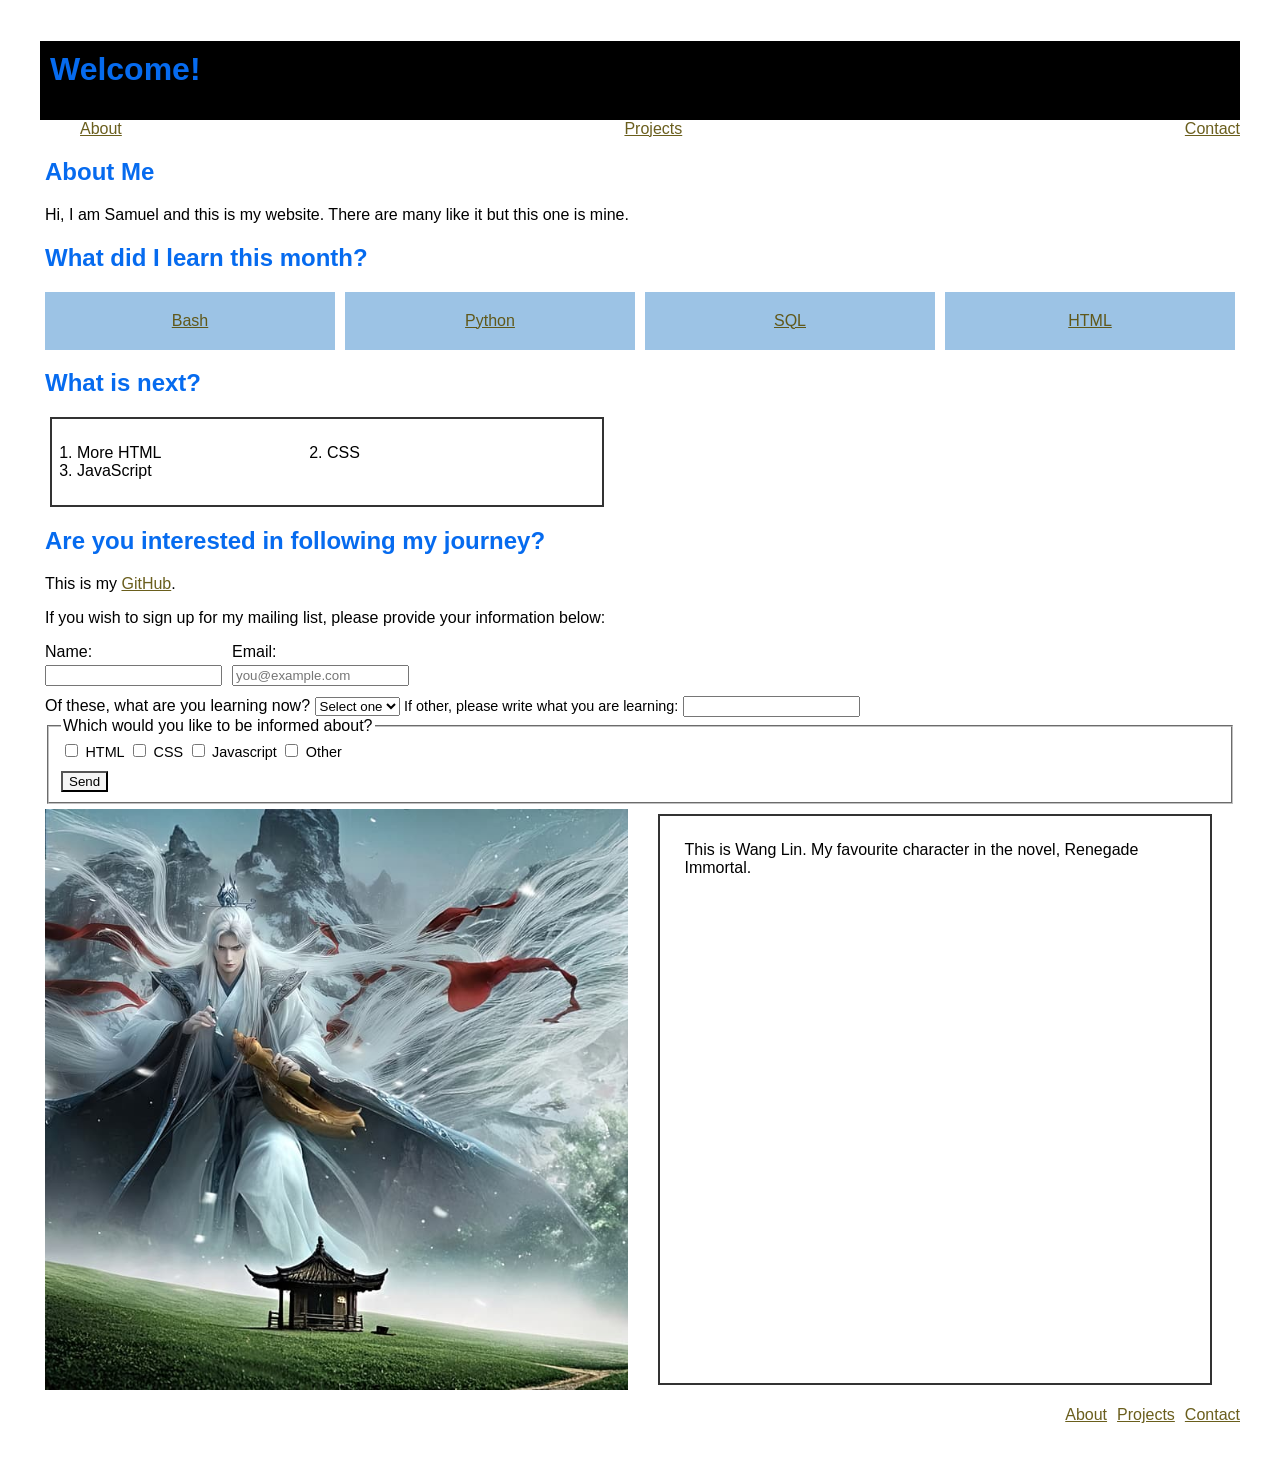
<file: index.html>
<!DOCTYPE html>
<html lang="en">
<head>
    <meta charset="UTF-8">
    <meta name="viewport" content="width=device-width, initial-scale=1.0"> <!-- This single line is what tells the browser "actually render at the device's real width." -->
    <title>Information Central</title>
    <link rel="stylesheet" href="styles.css">
</head>
<body>
    <header id="site-header">
        <h1>Welcome!</h1>
        <nav>
            <ul class="header">
                <li><a href="#">About</a></li>
                <li><a href="#">Projects</a></li>
                <li><a href="#">Contact</a></li>
            </ul>
        </nav>
    </header>
    <main>
        <section>
            <h2 class="highlight">About Me</h2>
            <p>Hi, I am Samuel and this is my website. There are many like it but this one is mine.</p>
        </section>
        <section>
            <h2 class="highlight">What did I learn this month?</h2>
            <div class="grid-example">
                <div class="grid-item"><a href="https://github.com/ssosa95/bash-practice">Bash</a></div>
                <div class="grid-item"><a href="https://github.com/ssosa95/python-basics">Python</a></div>
                <div class="grid-item"><a href="https://github.com/ssosa95/sqlite-basics">SQL</a></div>
                <div class="grid-item"><a href="https://github.com/ssosa95/html-css-basics">HTML</a></div>
            </div>
        </section>
        <section>
            <h2 class="highlight">What is next?</h2>
            <ol class="card">
                <li>More HTML</li>
                <li>CSS</li>
                <li>JavaScript</li>
            </ol>
        </section>
    </main>
    <footer>
        <section>
            <h2 class="highlight">Are you interested in following my journey?</h2>
            <p>This is my <a href="https://github.com/ssosa95">GitHub</a>.</p>
            <p>If you wish to sign up for my mailing list, please provide your information below:</p>
            <form>
            <div class="form-row">
                <div class="form-field">
                    <label for="name">Name:</label>
                    <input type="text" id="name" name="name" required>
                </div>
                <div class="form-field">
                    <label for="email">Email:</label>
                    <input type="email" id="email" name="email" required placeholder="you@example.com">
                </div>
            </div> 
            
            <label for="topic">Of these, what are you learning now?</label>
            
            <select id="topic" name="topic">
                <option value="" disabled selected>Select one</option>
                <option value="python">Python</option>
                <option value="bash">Bash</option>
                <option value="javascript">Javascript</option>
                <option value="SQL">SQL</option>
                <option value="other-dropdown">Other</option>
            </select>
            
            <label class="label-font-size" for="other-written">If other, please write what you are learning:</label>
            <input type="text" id="other-written" name="other-written">
                
            <fieldset>
                <legend>Which would you like to be informed about?</legend>
                <input type="checkbox" id="html" name="html">
                <label for="html">HTML</label>      

                <input type="checkbox" id="css" name="css">      
                <label for="css">CSS</label>

                <input type="checkbox" id="javascript" name="javascript">
                <label for="javascript">Javascript</label>

                <input type="checkbox" id="other-checkbox" name="other-checkbox">
                <label for="other-checkbox">Other</label>

                <button type="submit" class="button">Send</button>
            </fieldset>
            </form>

        
        </section>
    
        
        <section>
            <div class="description">
                <img src="images/wang-lin-renegade-immortal.jpg" alt="This is Wang Lin.">
                <p class="box">This is Wang Lin. My favourite character in the novel, Renegade Immortal.</p>
            </div>
        </section>
        <nav>
            <ul class="footer">
                <li><a href="#">About</a></li>
                <li><a href="#">Projects</a></li>
                <li><a href="#">Contact</a></li>
            </ul>
        </nav>
    </footer>
</body>
</html>
</file>
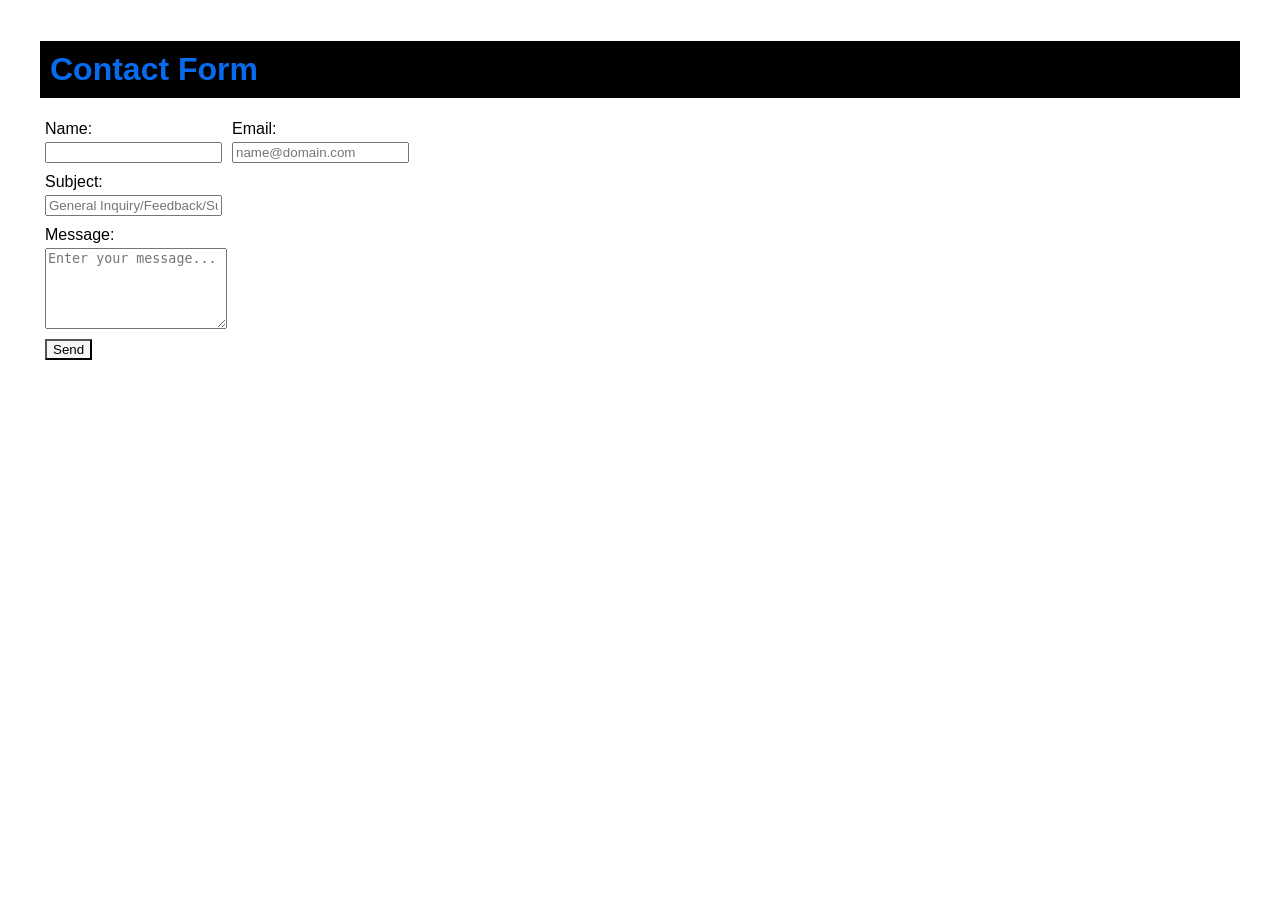
<file: contact-form.html>
<!DOCTYPE html>
<html lang="en">
<head>
    <meta charset="UTF-8">
    <meta name="viewport" content="width=device-width, initial-scale=1.0"> <!-- This single line is what tells the browser "actually render at the device's real width." -->
    <title>Contact Form</title>
    <link rel="stylesheet" href="styles.css">
</head>
<body>
    <header id="site-header">
        <h1>Contact Form</h1>       
    </header>
    <main>
    <form>
        <section>
            <div class="form-row">
                <div class="form-field">
                    <label for="name">Name:</label>
                    <input type="text" id="name" name="name" required>
                </div>
                <div class="form-field">
                    <label for="email">Email:</label>
                    <input type="email" id="email" name="email" required placeholder="name@domain.com">
                </div>
            </div>
            <div class="form-row">
                <div class="form-field">
                    <label for="subject">Subject:</label>
                    <input type="text" id="subject" name="subject" placeholder="General Inquiry/Feedback/Support">
                </div>
            </div>
            <div class="form-row">
                <div class="form-field">
                    <label for="message">Message:</label>
                    <textarea id="message" name="message" rows="5" placeholder="Enter your message..."></textarea>
                </div>
            </div> 
            <button type="submit" class="button">Send</button>
            
        
        </section>
    </form>
    </main>
</body>
</html>
</file>
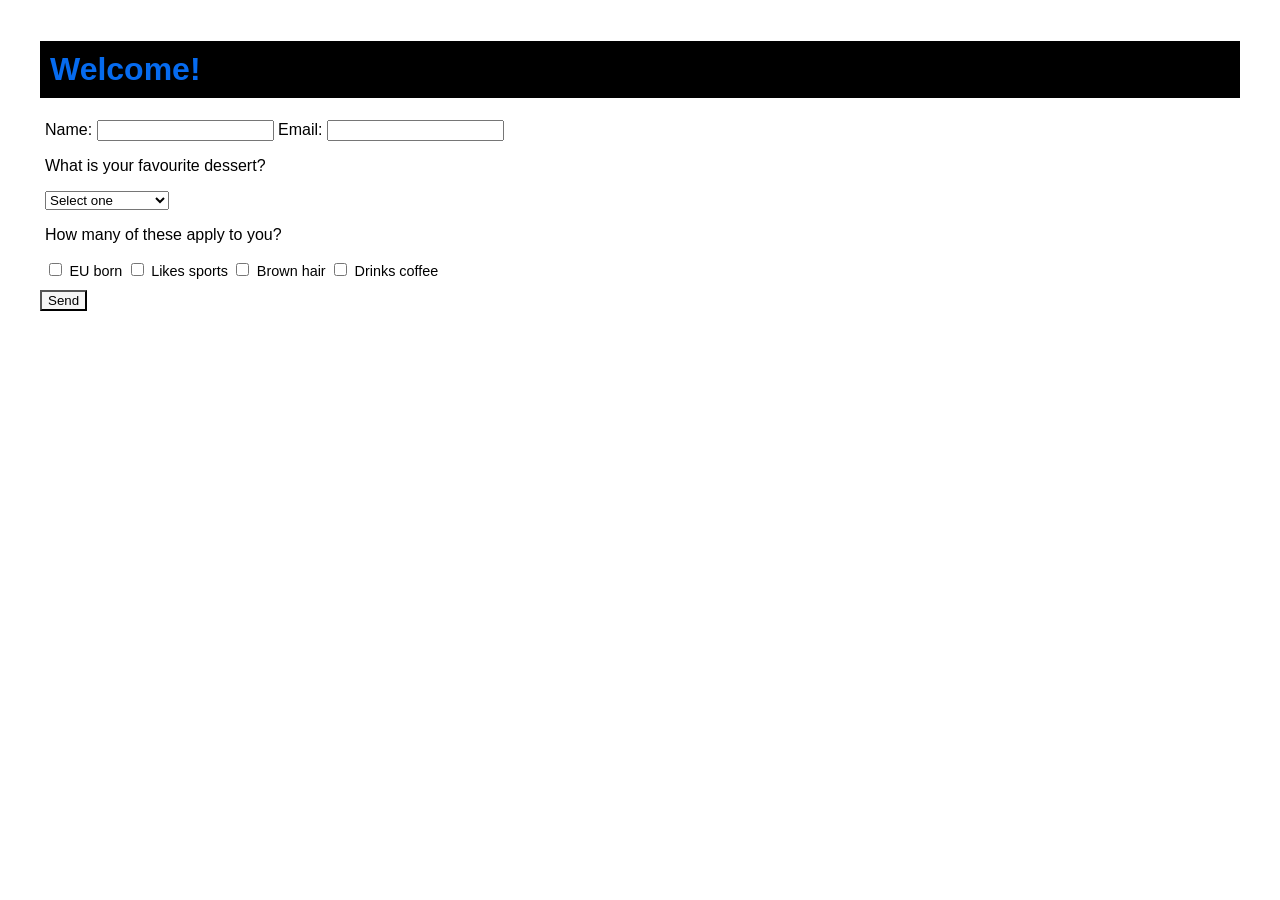
<file: form-practice.html>
<!DOCTYPE html>
<html lang="en">
<head>
    <meta charset="UTF-8">
    <meta name="viewport" content="width=device-width, initial-scale=1.0"> <!-- This single line is what tells the browser "actually render at the device's real width." -->
    <title>Form Practice</title>
    <link rel="stylesheet" href="styles.css">
</head>

<body>
    
    <header id="site-header">
        <h1>Welcome!</h1>       
    </header>
    <form>
    <main>
        <section>
            <label for="name">Name:</label>
            <input type="text" id="name" name="name">

            <label for="email">Email:</label>
            <input type="email" id="email" name="email">

            <!-- select, checkbox, etc. -->
        
        </section>
        <section>
            <p>What is your favourite dessert?</p>
            
            <select id="dessert" name="dessert">
                <option value="" disabled selected>Select one</option>
                <option value="cookies-milk">Cookies and milk</option>
                <option value="tiramisu">Tiramisu</option>
                <option value="cake-chocolate">Chocolate cake</option>
                <option value="ice-cream">Ice cream</option>

            </select>
            
        </section>
        <section>
            <p>How many of these apply to you?</p>
            
            <input type="checkbox" id="EU-born" name="EU-born">
            <label for="EU-born">EU born</label>      

            <input type="checkbox" id="Likes-sports" name="Likes-sports">      
            <label for="Likes-sports">Likes sports</label>

            <input type="checkbox" id="Brown-hair" name="Brown-hair">
            <label for="Brown-hair">Brown hair</label>

            <input type="checkbox" id="Drinks-coffee" name="Drinks-coffee">
            <label for="Drinks-coffee">Drinks coffee</label>
            
        </section>
        <button type="submit" class="button">Send</button>
    </main>
</form>
</body>

</html>
</file>
<file: styles.css>
h1 {
    color: var(--primary-color);
    padding: 10px;
}

body {
    font-family: 'Trebuchet MS', 'Lucida Sans Unicode', 'Lucida Grande', 'Lucida Sans', Arial, sans-serif;
    max-width: 1200px;
    margin: 0 auto;
    padding: 20px;
}

.highlight {
    color: var(--primary-color);
    font-family: 'Franklin Gothic Medium', 'Arial Narrow', Arial, sans-serif;
}

#site-header {
    background-color: black;
}

.card {
    display: grid;
    max-width: 500px;
    padding: var(--spacing-padding);
    border: 2px solid var(--border-color);
    margin: var(--spacing-margin);
    grid-template-columns: repeat(auto-fit, minmax(200px, 1fr));
}

p {
    font-family: 'Gill Sans', 'Gill Sans MT', Calibri, 'Trebuchet MS', sans-serif;
}

h2 {
    font-family: 'Lucida Sans', 'Lucida Sans Regular', 'Lucida Grande', 'Lucida Sans Unicode', Geneva, Verdana, sans-serif;
}


.footer {
    display: flex;
    flex-wrap: wrap;
    flex-direction: column;
    justify-content: flex-end;
    gap: var(--spacing-gap);
    list-style-type: none;
}

.header {
    display: flex;
    flex-direction: column;
    list-style-type: none;
    flex-wrap: wrap;
    justify-content: space-between;
    gap: var(--spacing-gap);
    background-color: white;
}

.grid-example {
    display: grid;
    grid-template-columns: repeat(auto-fit, minmax(200px, 1fr));
    gap: var(--spacing-gap);
}

.grid-item {
    background-color: #9cc3e5;
    padding: 20px;
    text-align: center;
}

.description {
    display: grid;
    grid-template-columns: repeat(auto-fit, minmax(200px, 1fr));
    gap: 25px;
}

.description img {
    width: 100%;
}

.form-row {
    display: flex;
    flex-direction: column;
    gap: var(--spacing-gap);
    margin-bottom: var(--spacing-gap);
}

@media (min-width: 768px) {
    .header,
    .footer,
    .form-row {
        flex-direction: row;
    }
}

.form-field {
    display: flex;
    flex-direction: column;
    gap: 4px;
}

.box {
    max-width: 500px;
    padding: var(--spacing-padding);
    border: 2px solid var(--border-color);
    margin: var(--spacing-margin);
}

.button {
      background-color: whitesmoke;
      transition: background-color 0.3s ease;
      display: block;
      margin-top: 10px;
}

.button:hover {
      background-color: darkblue;
}

input[type="checkbox"]:focus {
    outline: 2px dashed var(--primary-color);
    outline-offset: 2px;
}

.header a:link,
.footer a:link,
.grid-example a:link,
p a:link {
    color: var(--link-color);
}

.header a:visited,
.footer a:visited,
.grid-example a:visited,
p a:visited {
    color: var(--link-visited-color);
}

.header a:hover,
.footer a:hover,
.grid-example a:hover,
p a:hover {
    color: var(--primary-color);
}



:root {
    --primary-color: #066bef;
    --border-color: #333; 
    --spacing-gap: 10px;
    --spacing-padding: 25px;
    --spacing-margin: 5px;
    --link-active-color: #00ffff;
    --link-visited-color: green;
    --link-color: rgba(90, 77, 4, 0.9);
    --section-margin: 5px;
    --label-font-size: 0.9rem;
}

.header a:active,
.footer a:active,
.grid-example a:active,
p a:active {
    color: var(--link-active-color);
}

section {
    margin: var(--section-margin);
}

input[type="checkbox"] + label {
    font-size: var(--label-font-size);
}

.label-font-size {
    font-size: var(--label-font-size);
}
</file>
